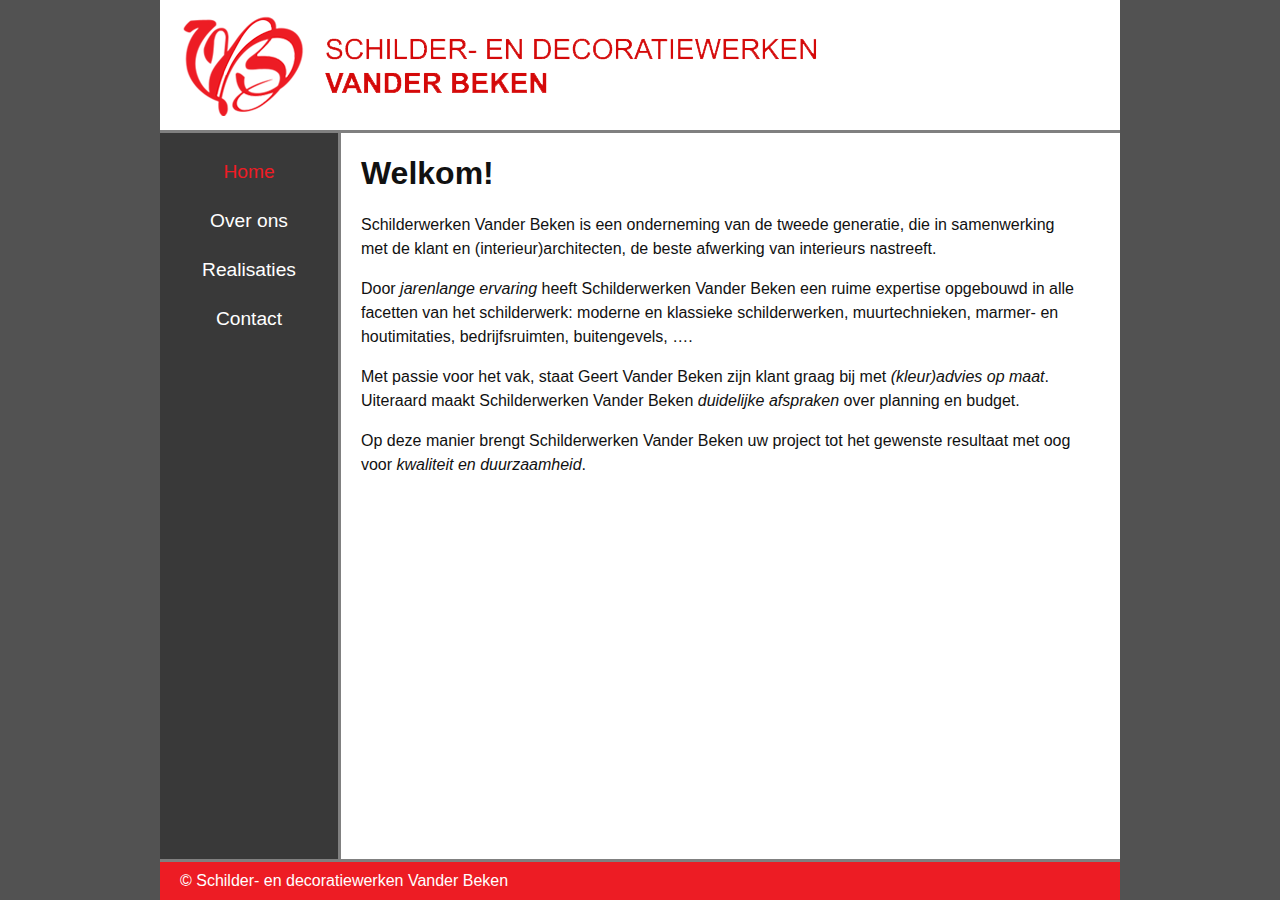
<file: oefGevorderden/vanderbeken/index.html>
<!DOCTYPE html>
<html lang="nl">

<head>
  <meta charset="UTF-8">
  <meta name="viewport" content="width=device-width,initial-scale=1.0,user-scalable=yes">
  <title>Schilderwerken Vander Beken</title>
  <link href="css/main.css" rel="stylesheet">
</head>

<body>
  <div class="container">
    <header>
      <picture>
        <source srcset="assets/images/schilderwerkenvanderbeken_logo.png" media="(min-width:696px)">
        <img src="assets/images/logo_small.png" alt="Vander Beken Logo" />
      </picture>
    </header>
    <nav>
      <ul>
        <li><a>Home</a></li>
        <li><a href="over_ons.html">Over ons</a></li>
        <li><a href="realisaties.html">Realisaties</a></li>
        <li><a href="contact.html">Contact</a></li>
      </ul>
    </nav>
    <main>
      <h1>Welkom!</h1>
      <p>Schilderwerken Vander Beken is een onderneming van de tweede generatie, die in samenwerking met de klant
        en (interieur)architecten, de beste afwerking van interieurs nastreeft.</p>
      <p>Door <em>jarenlange ervaring</em> heeft Schilderwerken Vander Beken een ruime expertise opgebouwd in alle
        facetten van het schilderwerk: moderne en klassieke schilderwerken, muurtechnieken, marmer- en
        houtimitaties, bedrijfsruimten, buitengevels,
        ….
      </p>
      <p>Met passie voor het vak, staat Geert Vander Beken zijn klant graag bij met <em>(kleur)advies op
          maat</em>. Uiteraard maakt Schilderwerken Vander Beken <em>duidelijke afspraken</em> over planning
        en budget.</p>
      <p>Op deze manier brengt Schilderwerken Vander Beken uw project tot het gewenste resultaat met oog voor
        <em>kwaliteit en duurzaamheid</em>.
      </p>
    </main>
    <footer>
      &copy; Schilder- en decoratiewerken Vander Beken
    </footer>
  </div>

</body>

</html>
</file>
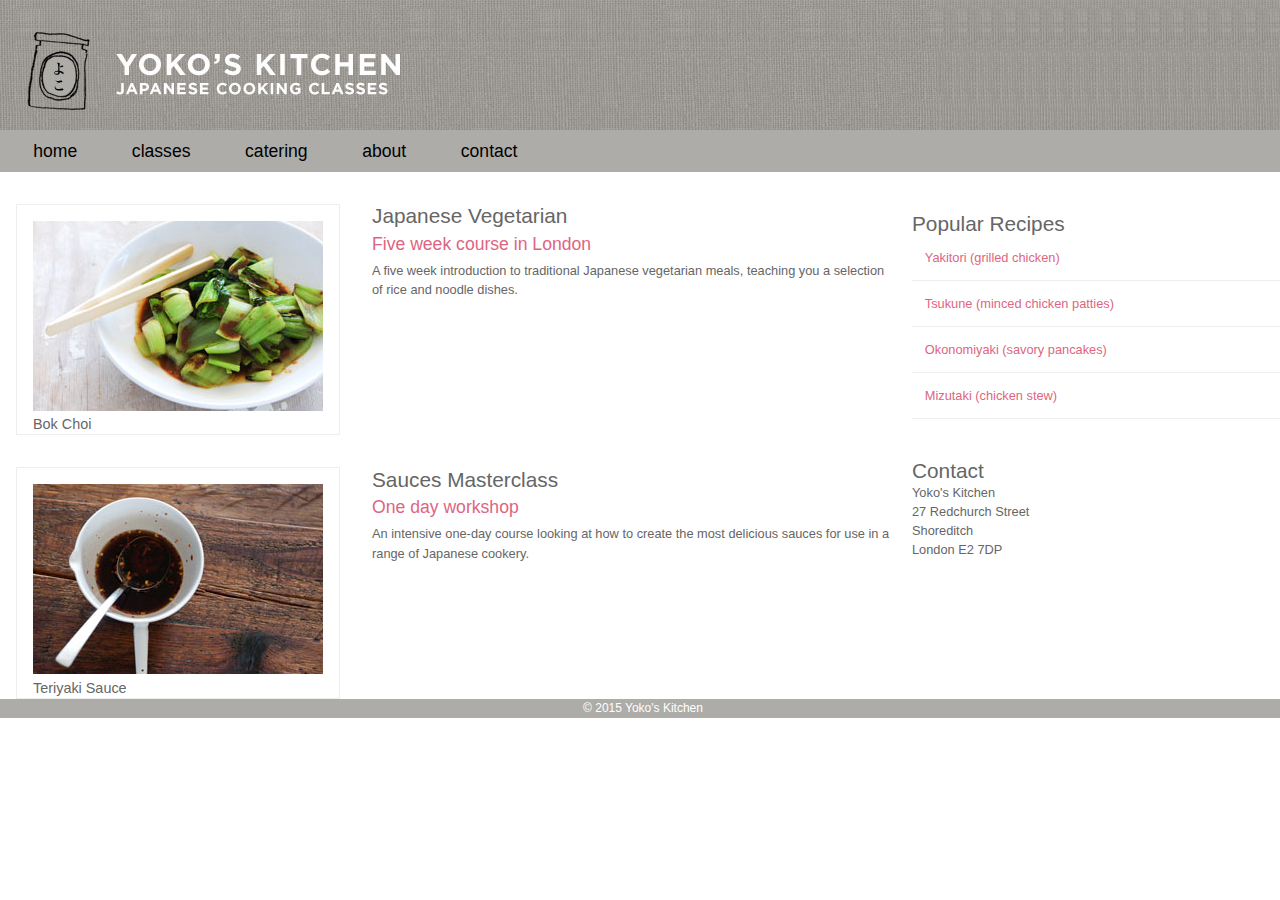
<file: oefGevorderden/yoko/index.html>
<!DOCTYPE html>
<html>
<head>
    <title>Mobile First Responsive</title>
    <meta name="viewport" content="width=device-width, initial-scale=1.0, user-scalable=yes">
    <link href="css/reset_browser_styles.css" rel="stylesheet">
    <link href="css/responsive.css" rel="stylesheet">
</head>
<body>
    <header>
        <picture>
            <source srcset="images/header.jpg" media="(min-width: 992px)">
            <img src="images/header-medium.jpg" alt="Header image">
        </picture>

        <nav>
            <h1>Yoko's Kitchen</h1>
            <a href="#"><img src="images/menu-icon.png" alt="menu icon" /></a>
            <ul>
                <li><a href="" class="current">home</a></li>
                <li><a href="">classes</a></li>
                <li><a href="">catering</a></li>
                <li><a href="">about</a></li>
                <li><a href="">contact</a></li>
            </ul>
        </nav>
    </header>

    <section class="courses">
        <article>
            <figure>
                <picture>
                    <source srcset="images/bok-choi.jpg" media="(min-width: 992px)">
                    <img src="images/bok-choi-small.jpg" alt="Bok Choi">
                </picture>
                <figcaption>Bok Choi</figcaption>
            </figure>
            <div class="description">
                <hgroup>
                    <h2>Japanese Vegetarian</h2>
                    <h3>Five week course in London</h3>
                </hgroup>
                <p>A five week introduction to traditional Japanese vegetarian meals, teaching you a selection of rice and noodle dishes.</p>
            </div>
        </article>
        <article>
            <figure>
                <picture>
                    <source srcset="images/teriyaki.jpg" media="(min-width: 992px)">
                    <img src="images/teriyaki-small.jpg" alt="Teriyaki sauce">
                </picture>

                <figcaption>Teriyaki Sauce</figcaption>
            </figure>
            <div class="description">
                <hgroup>
                    <h2>Sauces Masterclass</h2>
                    <h3>One day workshop</h3>
                </hgroup>
                <p>An intensive one-day course looking at how to create the most delicious sauces for use in a range of Japanese cookery.</p>
            </div>
        </article>
    </section>
    <aside>
        <section class="popular-recipes">
            <h2>Popular Recipes</h2>
            <a href="">Yakitori (grilled chicken)</a>
            <a href="">Tsukune (minced chicken patties)</a>
            <a href="">Okonomiyaki (savory pancakes)</a>
            <a href="">Mizutaki (chicken stew)</a>
        </section>
        <section class="contact-details">
            <h2>Contact</h2>
            <p>Yoko's Kitchen
                <br /> 27 Redchurch Street
                <br /> Shoreditch
                <br /> London E2 7DP</p>
        </section>
    </aside>
    <footer>
        &copy; 2015 Yoko's Kitchen
    </footer>

</body>

</html>
</file>
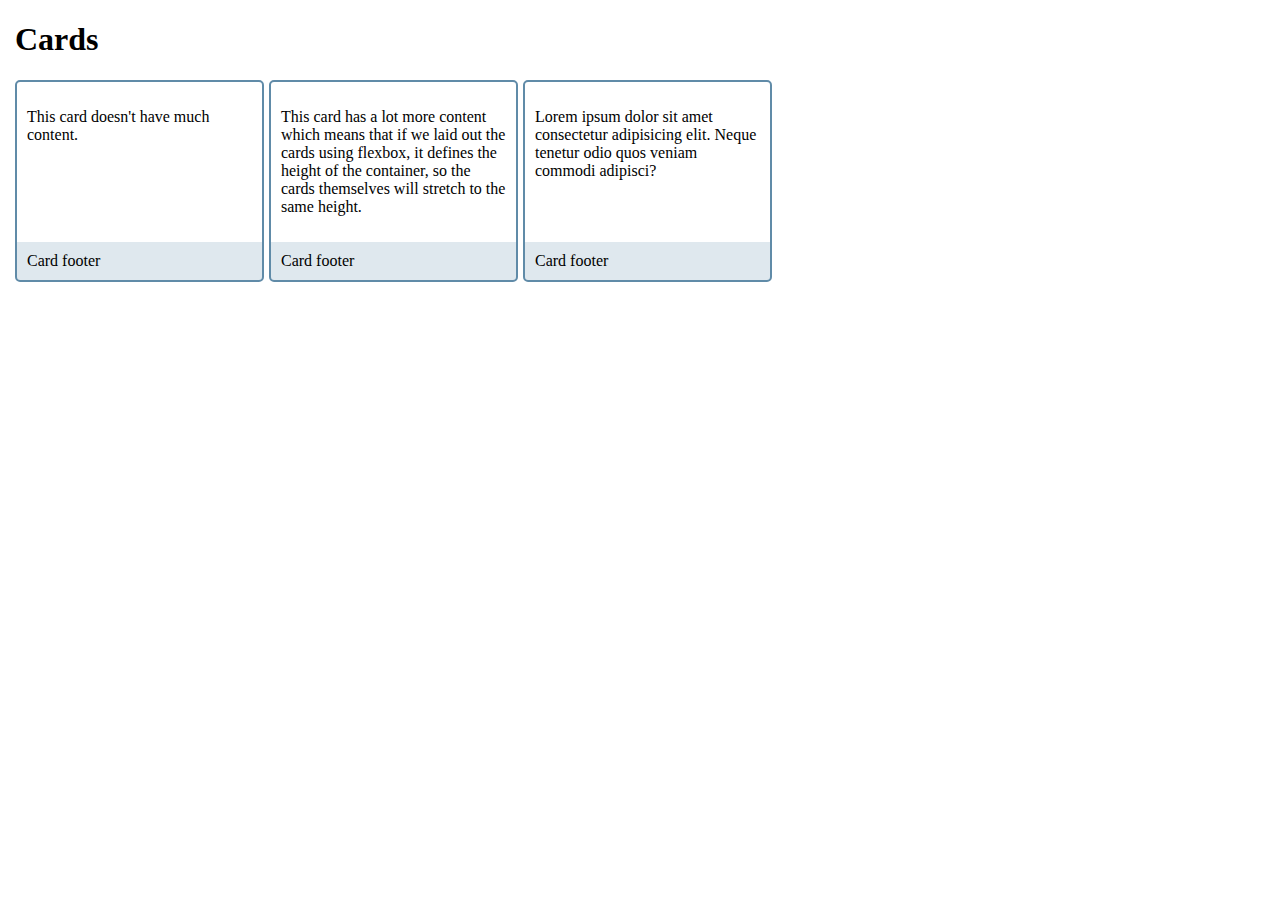
<file: oefStarters/cards/index.html>
<!DOCTYPE html>
<html lang="en">

<head>
  <meta charset="UTF-8">
  <meta name="viewport" content="width=device-width, initial-scale=1.0">
  <title>Cards</title>
  <link rel="stylesheet" href="css/style.css">
</head>

<body>
  <h1>Cards</h1>
  <div class="cards">
    <div class="card">
      <div class="content">
        <p>This card doesn't have much content.</p>
      </div>
      <footer>Card footer</footer>
    </div>
    <div class="card">
      <div class="content">
        <p>This card has a lot more content which means that if we laid out the cards using flexbox, it defines
          the height of the container, so the cards themselves will stretch to the same height.</p>
      </div>
      <footer>Card footer</footer>
    </div>
    <div class="card">
      <div class="content">
        <p>Lorem ipsum dolor sit amet consectetur adipisicing elit. Neque tenetur odio quos veniam commodi
          adipisci?</p>
      </div>
      <footer>Card footer</footer>
    </div>
  </div>
</body>

</html>
</file>
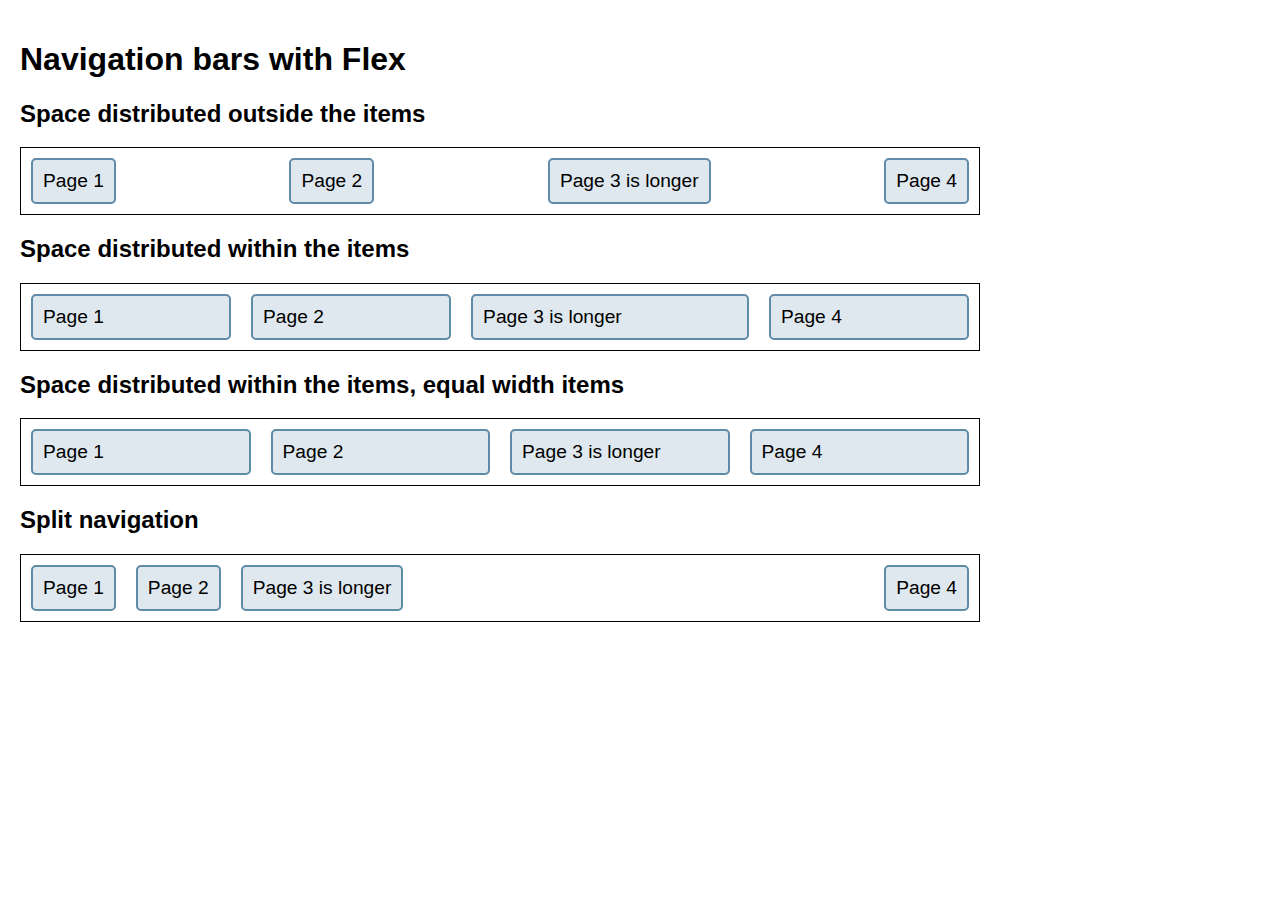
<file: oefStarters/navigationbars/index.html>
<!DOCTYPE html>
<html lang="en">

<head>
  <meta charset="UTF-8">
  <meta name="viewport" content="width=device-width, initial-scale=1.0">
  <title>Navigation</title>
  <link rel="stylesheet" href="css/normalize.css">
  <link rel="stylesheet" href="css/main.css">
</head>

<body>
  <h1>Navigation bars with Flex</h1>
  <h2>Space distributed outside the items</h2>
  <nav id="nav1">
    <ul>
      <li><a href="#">Page 1</a></li>
      <li><a href="#">Page 2</a></li>
      <li><a href="#">Page 3 is longer</a></li>
      <li><a href="#">Page 4</a></li>
    </ul>
  </nav>
  <h2>Space distributed within the items</h2>
  <nav id="nav2">
    <ul>
      <li><a href="#">Page 1</a></li>
      <li><a href="#">Page 2</a></li>
      <li><a href="#">Page 3 is longer</a></li>
      <li><a href="#">Page 4</a></li>
    </ul>
  </nav>
  <h2>Space distributed within the items, equal width items</h2>
  <nav id="nav3">
    <ul>
      <li><a href="#">Page 1</a></li>
      <li><a href="#">Page 2</a></li>
      <li><a href="#">Page 3 is longer</a></li>
      <li><a href="#">Page 4</a></li>
    </ul>
  </nav>
  <h2>Split navigation</h2>
  <nav id="nav4">
    <ul>
      <li><a href="#">Page 1</a></li>
      <li><a href="#">Page 2</a></li>
      <li><a href="#">Page 3 is longer</a></li>
      <li class="push-right"><a href="#">Page 4</a></li>
    </ul>
  </nav>
</body>

</html>
</file>
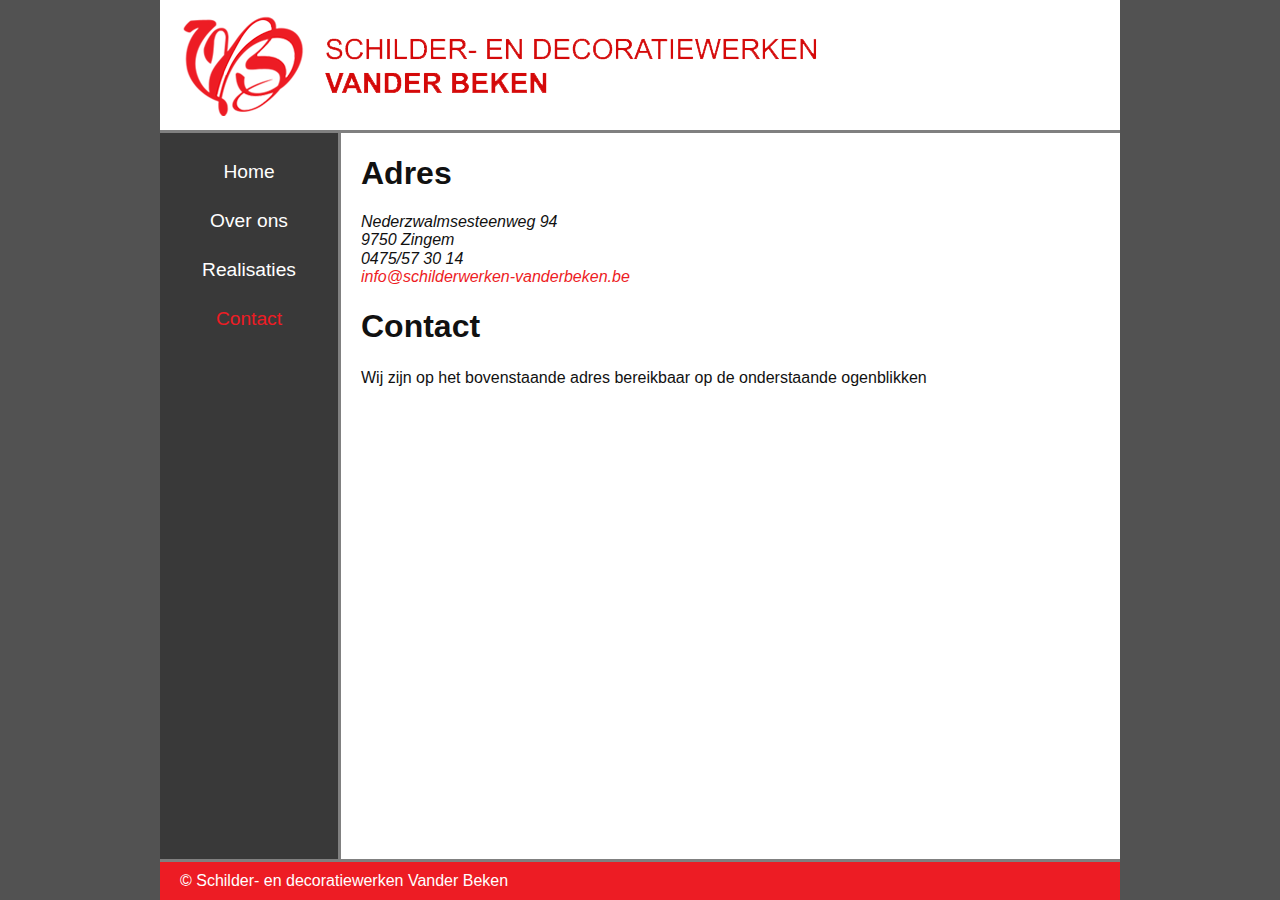
<file: oefGevorderden/vanderbeken/contact.html>
<!DOCTYPE html>
<html lang="nl">

<head>
  <meta charset="UTF-8">
  <meta name="viewport" content="width=device-width,initial-scale=1.0,user-scalable=yes">
  <title>Schilderwerken Vander Beken</title>
  <link href="css/main.css" rel="stylesheet">
</head>

<body>
  <div class="container">
    <header>
      <picture>
        <source srcset="assets/images/schilderwerkenvanderbeken_logo.png" media="(min-width:696px)">
        <img src="assets/images/logo_small.png" alt="Vander Beken Logo" />
      </picture>
    </header>
    <nav>
      <ul>
        <li><a href="index.html">Home</a></li>
        <li><a href="over_ons.html">Over ons</a></li>
        <li><a href="realisaties.html">Realisaties</a></li>
        <li><a>Contact</a></li>
      </ul>
    </nav>
    <main>
      <h1>Adres</h1>
      <address>
        Nederzwalmsesteenweg 94 <br /> 9750 Zingem <br /> 0475/57 30 14 <br />
        <a href="mailto:info@test.be">info@schilderwerken-vanderbeken.be</a>
      </address>
      <h1>Contact</h1>
      <p>Wij zijn op het bovenstaande adres bereikbaar op de onderstaande ogenblikken</p>
    </main>
    <footer>
      &copy; Schilder- en decoratiewerken Vander Beken
    </footer>
  </div>
</body>

</html>
</file>
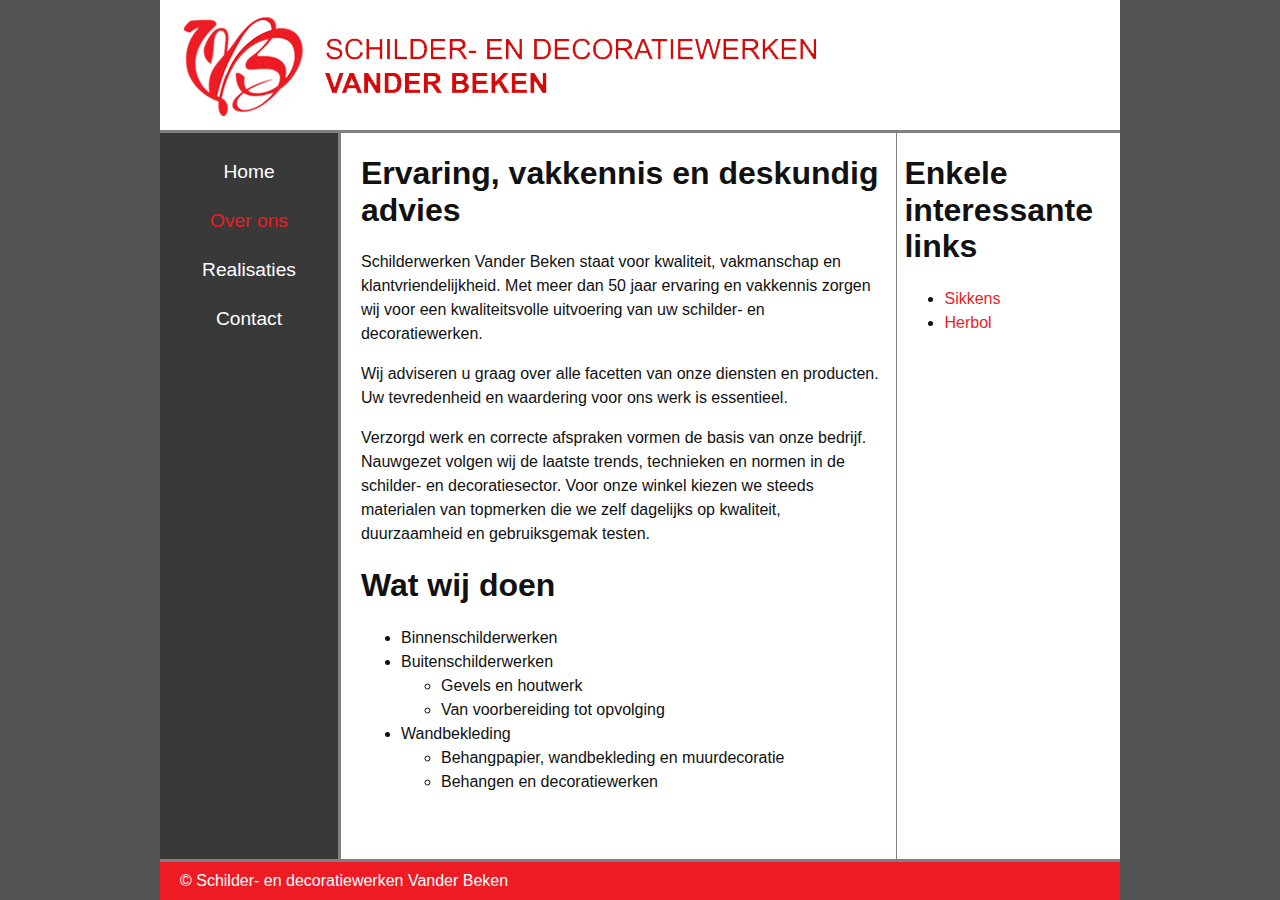
<file: oefGevorderden/vanderbeken/over_ons.html>
<!DOCTYPE html>
<html lang="nl">

<head>
  <meta charset="UTF-8">
  <meta name="viewport" content="width=device-width,initial-scale=1.0,user-scalable=yes">
  <title>Schilderwerken Vander Beken</title>
  <link href="css/main.css" rel="stylesheet">
</head>

<body>
  <div class="container">
    <header>
      <picture>
        <source srcset="assets/images/schilderwerkenvanderbeken_logo.png" media="(min-width:696px)">
        <img src="assets/images/logo_small.png" alt="Vander Beken Logo" />
      </picture>
    </header>
    <nav>
      <ul>
        <li><a href="index.html">Home</a></li>
        <li><a>Over ons</a></li>
        <li><a href="realisaties.html">Realisaties</a></li>
        <li><a href="contact.html">Contact</a></li>
      </ul>
    </nav>
    <main id="over_ons">
      <section>
        <h1>Ervaring, vakkennis en deskundig advies</h1>
        <p>Schilderwerken Vander Beken staat voor kwaliteit, vakmanschap en klantvriendelijkheid. Met meer dan
          50 jaar ervaring en vakkennis zorgen wij voor een kwaliteitsvolle uitvoering van uw schilder- en
          decoratiewerken.</p>
        <p>Wij adviseren u graag over alle facetten van onze diensten en producten. Uw tevredenheid en
          waardering voor ons werk is essentieel.</p>
        <p>Verzorgd werk en correcte afspraken vormen de basis van onze bedrijf. Nauwgezet volgen wij de laatste
          trends, technieken en normen in de schilder- en decoratiesector. Voor onze winkel kiezen we steeds
          materialen van topmerken die we zelf dagelijks
          op kwaliteit, duurzaamheid en gebruiksgemak testen.</p>
        <h1>Wat wij doen</h1>
        <ul>
          <li>Binnenschilderwerken</li>
          <li>Buitenschilderwerken
            <ul>
              <li>Gevels en houtwerk</li>
              <li>Van voorbereiding tot opvolging</li>
            </ul>
          </li>
          <li>Wandbekleding
            <ul>
              <li>Behangpapier, wandbekleding en muurdecoratie</li>
              <li>Behangen en decoratiewerken</li>
            </ul>
          </li>
        </ul>
      </section>
      <aside>
        <h1>Enkele interessante links</h1>
        <ul>
          <li><a href="http://www.sikkens.be">Sikkens</a></li>
          <li><a href="http://www.herbol.be">Herbol</a></li>
        </ul>
      </aside>
    </main>
    <footer>
      &copy; Schilder- en decoratiewerken Vander Beken
    </footer>
  </div>

</body>

</html>
</file>
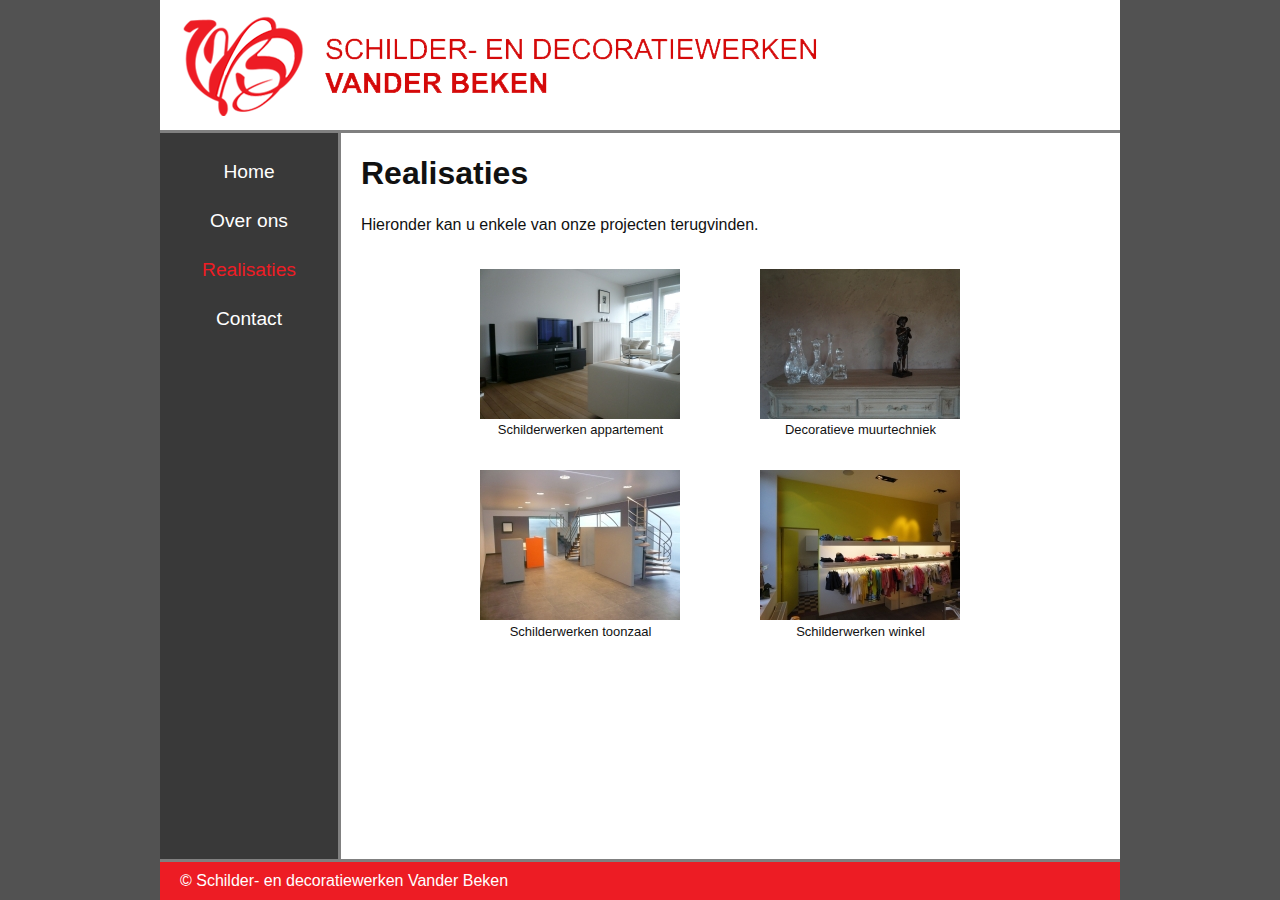
<file: oefGevorderden/vanderbeken/realisaties.html>
<!DOCTYPE html>
<html lang="nl">

<head>
  <meta charset="UTF-8">
  <meta name="viewport" content="width=device-width,initial-scale=1.0,user-scalable=yes">
  <title>Schilderwerken Vander Beken</title>
  <link href="css/main.css" rel="stylesheet">
</head>

<body>
  <div class="container">
    <header>
      <picture>
        <source srcset="assets/images/schilderwerkenvanderbeken_logo.png" media="(min-width:696px)">
        <img src="assets/images/logo_small.png" alt="Vander Beken Logo" />
      </picture>
    </header>
    <nav>
      <ul>
        <li><a href="index.html">Home</a></li>
        <li><a href="over_ons.html">Over ons</a></li>
        <li><a>Realisaties</a></li>
        <li><a href="contact.html">Contact</a></li>
      </ul>
    </nav>
    <main>
      <h1>Realisaties</h1>
      <p>Hieronder kan u enkele van onze projecten terugvinden.</p>
      <div id="fotos_realisaties">
        <figure>
          <a href="realisaties/schilderwerken_appartement.html"><img src="assets/thumbs/thumb_appartement.jpg"
              alt="thumb_appartement" /></a>
          <figcaption>Schilderwerken appartement</figcaption>
        </figure>
        <figure>
          <a href="realisaties/schilderwerken_muurtechniek.html"><img src="assets/thumbs/thumb_muurtechniek.jpg"
              alt="thumb_muurtechniek" /></a>
          <figcaption>Decoratieve muurtechniek</figcaption>
        </figure>
        <figure>
          <a href="realisaties/schilderwerken_toonzaal.html"><img src="assets/thumbs/thumb_toonzaal.jpg"
              alt="thumb_toonzaal" /></a>
          <figcaption>Schilderwerken toonzaal</figcaption>
        </figure>
        <figure>
          <a href="realisaties/schilderwerken_winkel.html"><img src="assets/thumbs/thumb_winkel.jpg"
              alt="thumb_winkel" /></a>
          <figcaption>Schilderwerken winkel</figcaption>
        </figure>
      </div>
    </main>
    <footer>
      &copy; Schilder- en decoratiewerken Vander Beken
    </footer>
  </div>
</body>

</html>
</file>
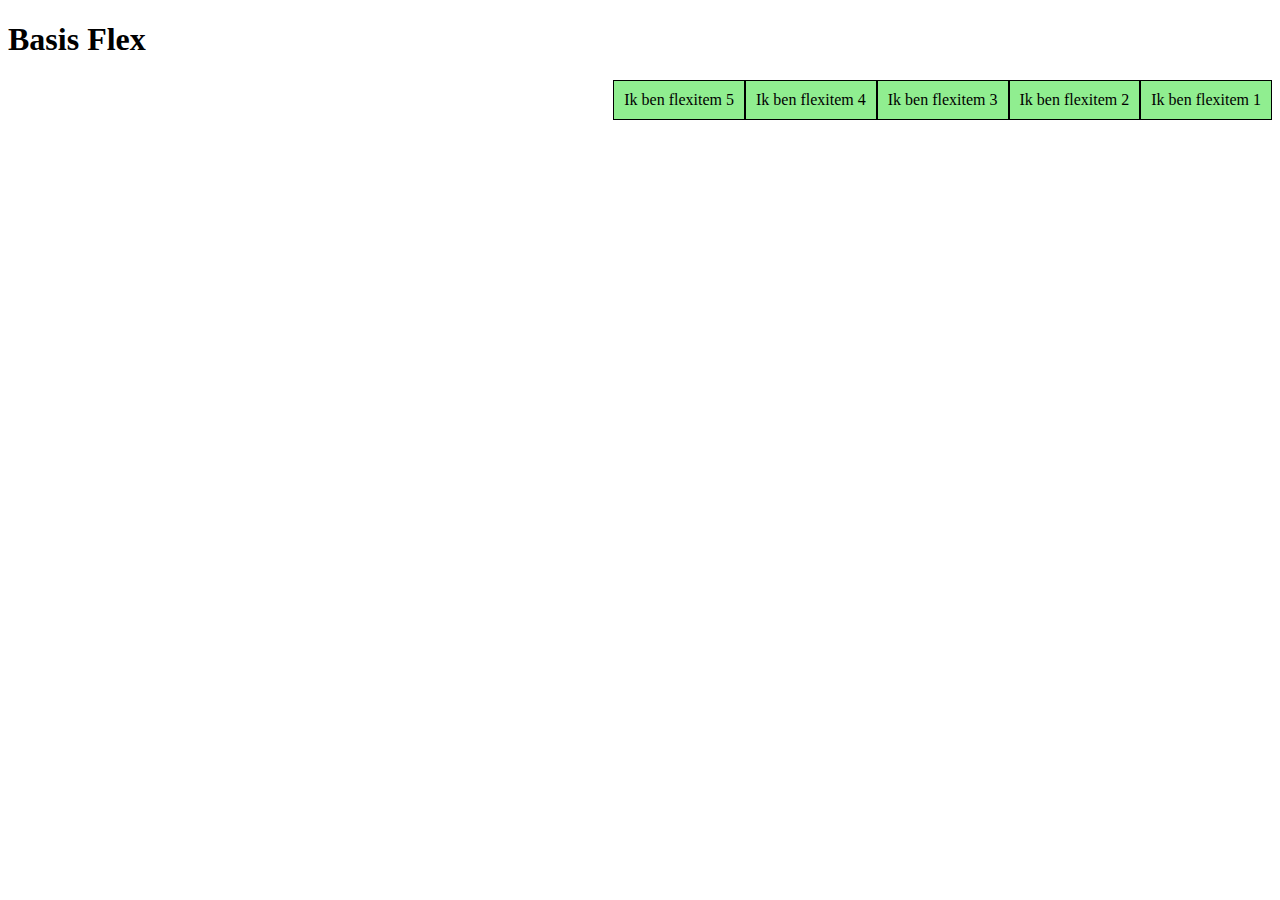
<file: oefStarters/basis_flex_layout/opdracht1.html>
<!DOCTYPE html>
<html lang="nl">

<head>
  <meta charset="UTF-8">
  <meta name="viewport" content="width=device-width, initial-scale=1.0">
  <title>Basis Flex</title>
  <link rel="stylesheet" href="css/opdracht1.css">
</head>

<body>
  <h1>Basis Flex</h1>
  <div class="flex-container">
    <div id="item1">Ik ben flexitem 1</div>
    <div id="item2">Ik ben flexitem 2</div>
    <div id="item3">Ik ben flexitem 3</div>
    <div id="item4">Ik ben flexitem 4</div>
    <div id="item5">Ik ben flexitem 5</div>
  </div>
</body>

</html>
</file>
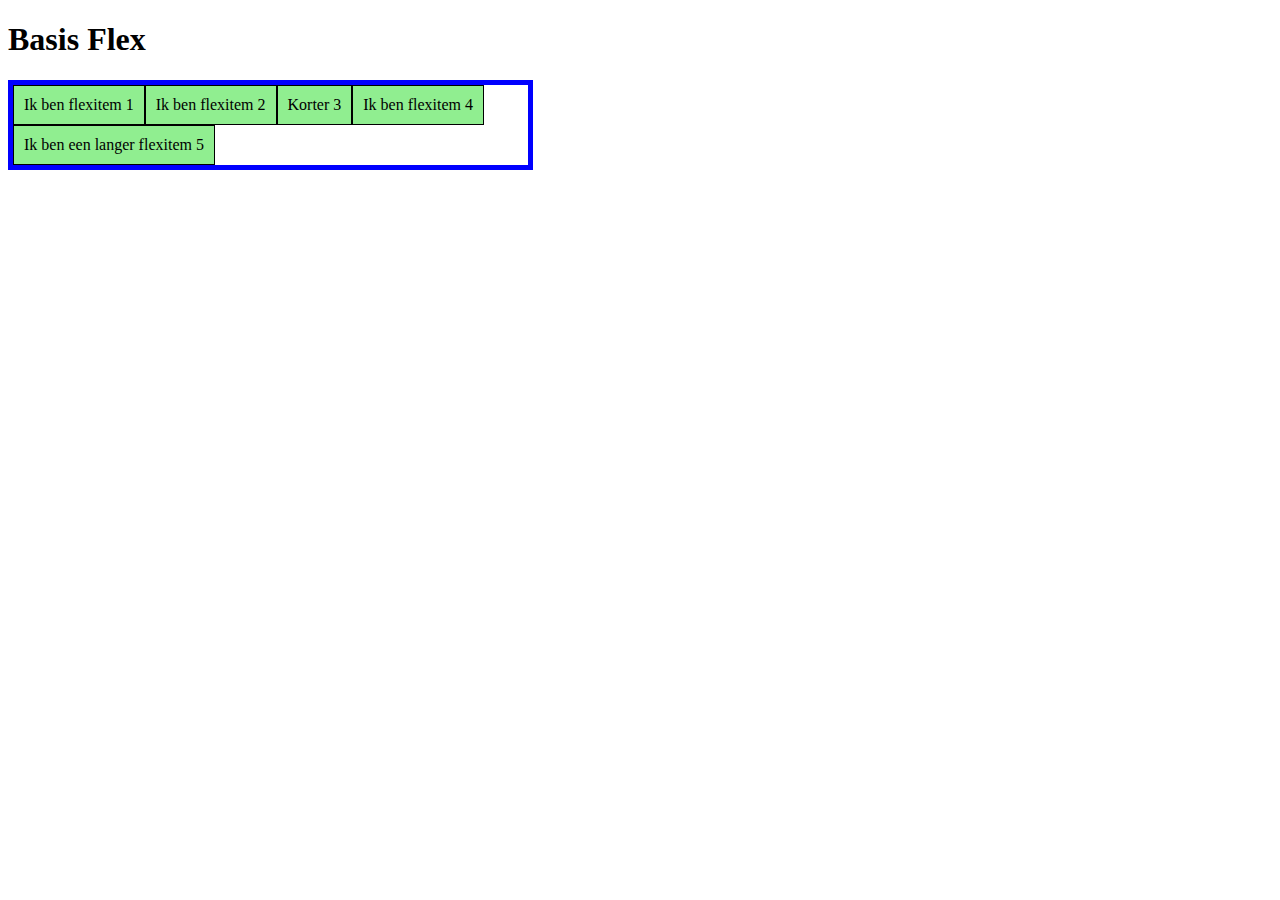
<file: oefStarters/basis_flex_layout/opdracht2.html>
<!DOCTYPE html>
<html lang="nl">

<head>
  <meta charset="UTF-8">
  <meta name="viewport" content="width=device-width, initial-scale=1.0">
  <title>Basis Flex</title>
  <link rel="stylesheet" href="css/opdracht2.css">
</head>

<body>
  <h1>Basis Flex</h1>
  <div class="flex-container">
    <div id="item1">Ik ben flexitem&nbsp;1</div>
    <div id="item2">Ik ben flexitem&nbsp;2</div>
    <div id="item3">Korter&nbsp;3</div>
    <div id="item4">Ik ben flexitem&nbsp;4</div>
    <div id="item5">Ik ben een langer flexitem&nbsp;5</div>
  </div>
</body>

</html>
</file>
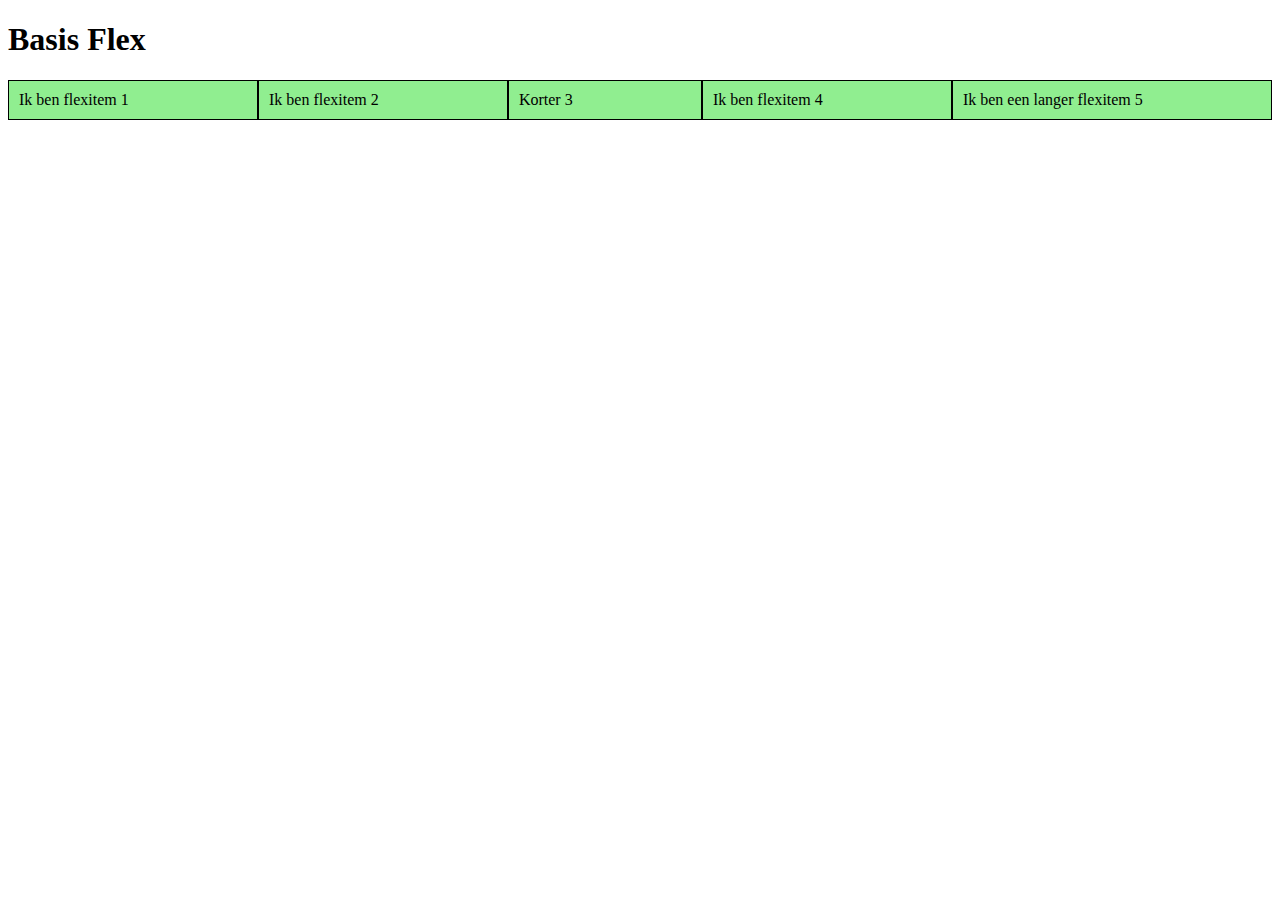
<file: oefStarters/basis_flex_layout/opdracht3.html>
<!DOCTYPE html>
<html lang="nl">

<head>
  <meta charset="UTF-8">
  <meta name="viewport" content="width=device-width, initial-scale=1.0">
  <title>Basis Flex</title>
  <link rel="stylesheet" href="css/opdracht3.css">
</head>

<body>
  <h1>Basis Flex</h1>
  <section class="flex-container">
    <div id="item1">Ik ben flexitem&nbsp;1</div>
    <div id="item2">Ik ben flexitem&nbsp;2</div>
    <div id="item3">Korter&nbsp;3</div>
    <div id="item4">Ik ben flexitem&nbsp;4</div>
    <div id="item5">Ik ben een langer flexitem&nbsp;5</div>
  </section>
</body>

</html>
</file>
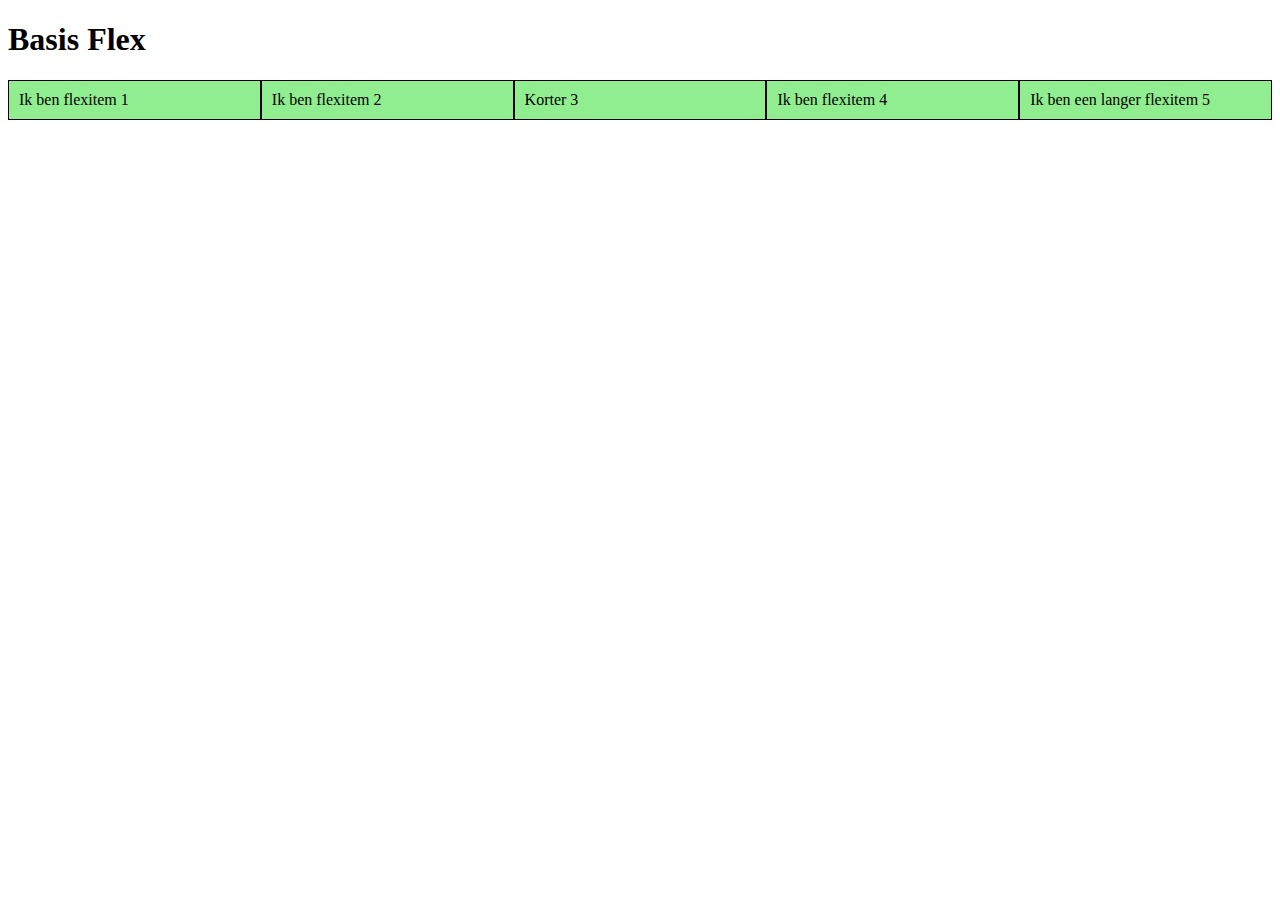
<file: oefStarters/basis_flex_layout/opdracht4.html>
<!DOCTYPE html>
<html lang="nl">

<head>
  <meta charset="UTF-8">
  <meta name="viewport" content="width=device-width, initial-scale=1.0">
  <title>Basis Flex</title>
  <link rel="stylesheet" href="css/opdracht4.css">
</head>

<body>
  <h1>Basis Flex</h1>
  <section class="flex-container">
    <div id="item1">Ik ben flexitem&nbsp;1</div>
    <div id="item2">Ik ben flexitem&nbsp;2</div>
    <div id="item3">Korter&nbsp;3</div>
    <div id="item4">Ik ben flexitem&nbsp;4</div>
    <div id="item5">Ik ben een langer flexitem&nbsp;5</div>
  </section>
</body>

</html>
</file>
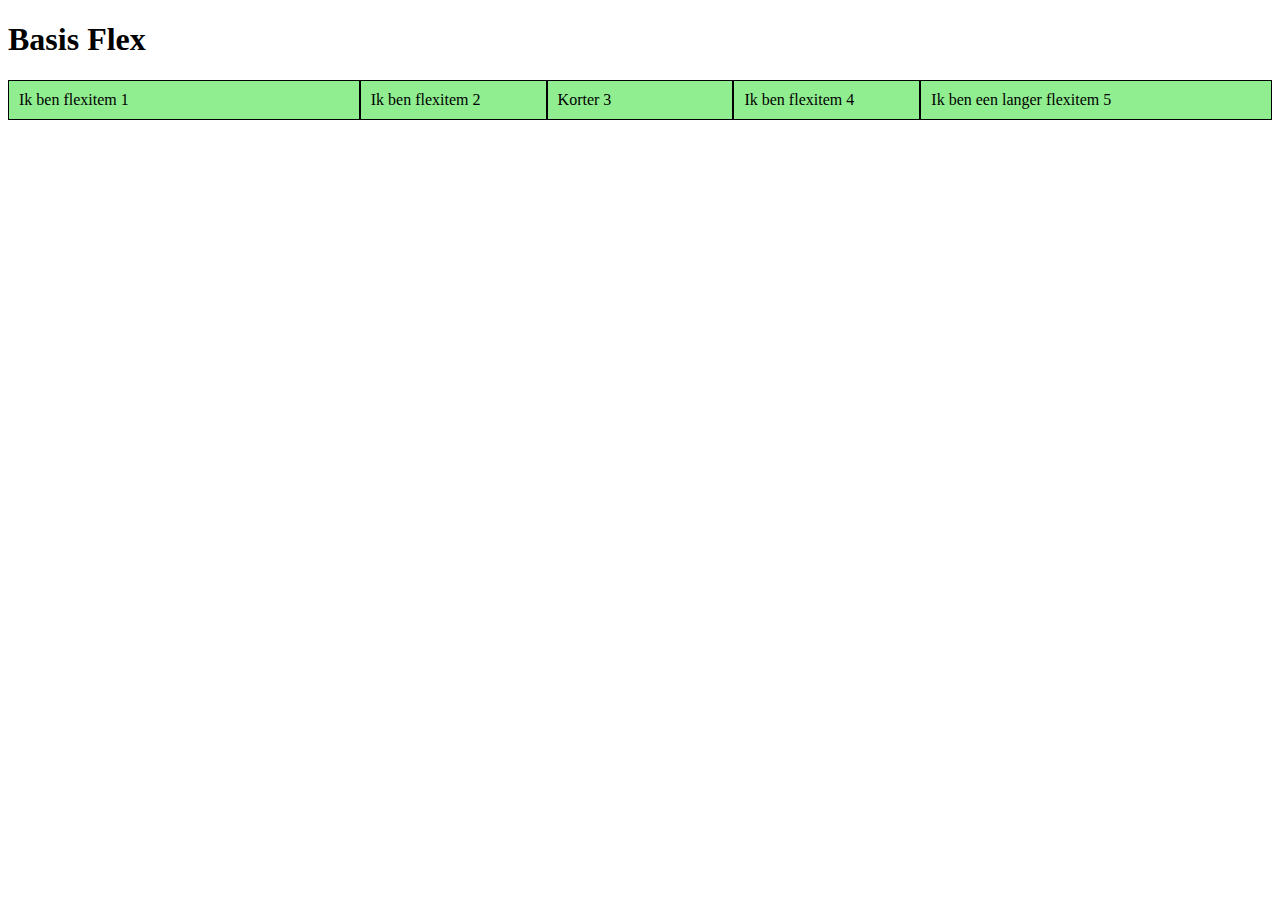
<file: oefStarters/basis_flex_layout/opdracht5.html>
<!DOCTYPE html>
<html lang="nl">

<head>
  <meta charset="UTF-8">
  <meta name="viewport" content="width=device-width, initial-scale=1.0">
  <title>Basis Flex</title>
  <link rel="stylesheet" href="css/opdracht5.css">
</head>

<body>
  <h1>Basis Flex</h1>
  <section class="flex-container">
    <div id="item1">Ik ben flexitem&nbsp;1</div>
    <div id="item2">Ik ben flexitem&nbsp;2</div>
    <div id="item3">Korter&nbsp;3</div>
    <div id="item4">Ik ben flexitem&nbsp;4</div>
    <div id="item5">Ik ben een langer flexitem&nbsp;5</div>
  </section>
</body>

</html>
</file>
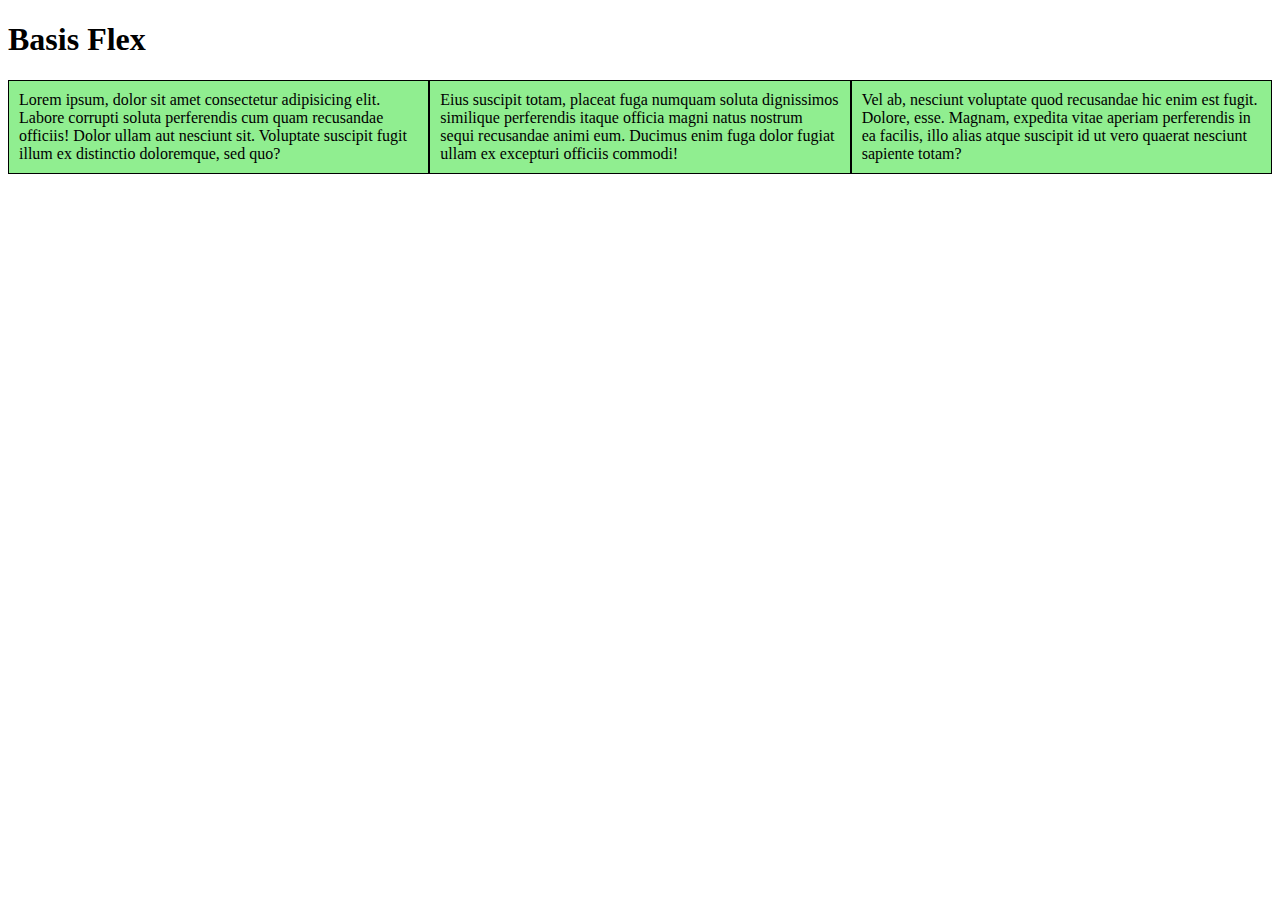
<file: oefStarters/basis_flex_layout/opdracht6.html>
<!DOCTYPE html>
<html lang="nl">

<head>
  <meta charset="UTF-8">
  <meta name="viewport" content="width=device-width, initial-scale=1.0">
  <title>Basis Flex</title>
  <link rel="stylesheet" href="css/opdracht6.css">
</head>

<body>
  <h1>Basis Flex</h1>
  <div class="flex-container">
    <div>Lorem ipsum, dolor sit amet consectetur adipisicing elit. Labore corrupti soluta perferendis cum quam
      recusandae officiis! Dolor ullam aut nesciunt sit. Voluptate suscipit fugit illum ex distinctio doloremque, sed
      quo?</div>
    <div>Eius suscipit totam, placeat fuga numquam soluta dignissimos similique perferendis itaque officia magni natus
      nostrum sequi recusandae animi eum. Ducimus enim fuga dolor fugiat ullam ex excepturi officiis commodi!
    </div>
    <div>Vel ab, nesciunt voluptate quod recusandae hic enim est fugit. Dolore, esse. Magnam, expedita vitae aperiam
      perferendis in ea facilis, illo alias atque suscipit id ut vero quaerat nesciunt sapiente totam?</div>

  </div>
</body>

</html>
</file>
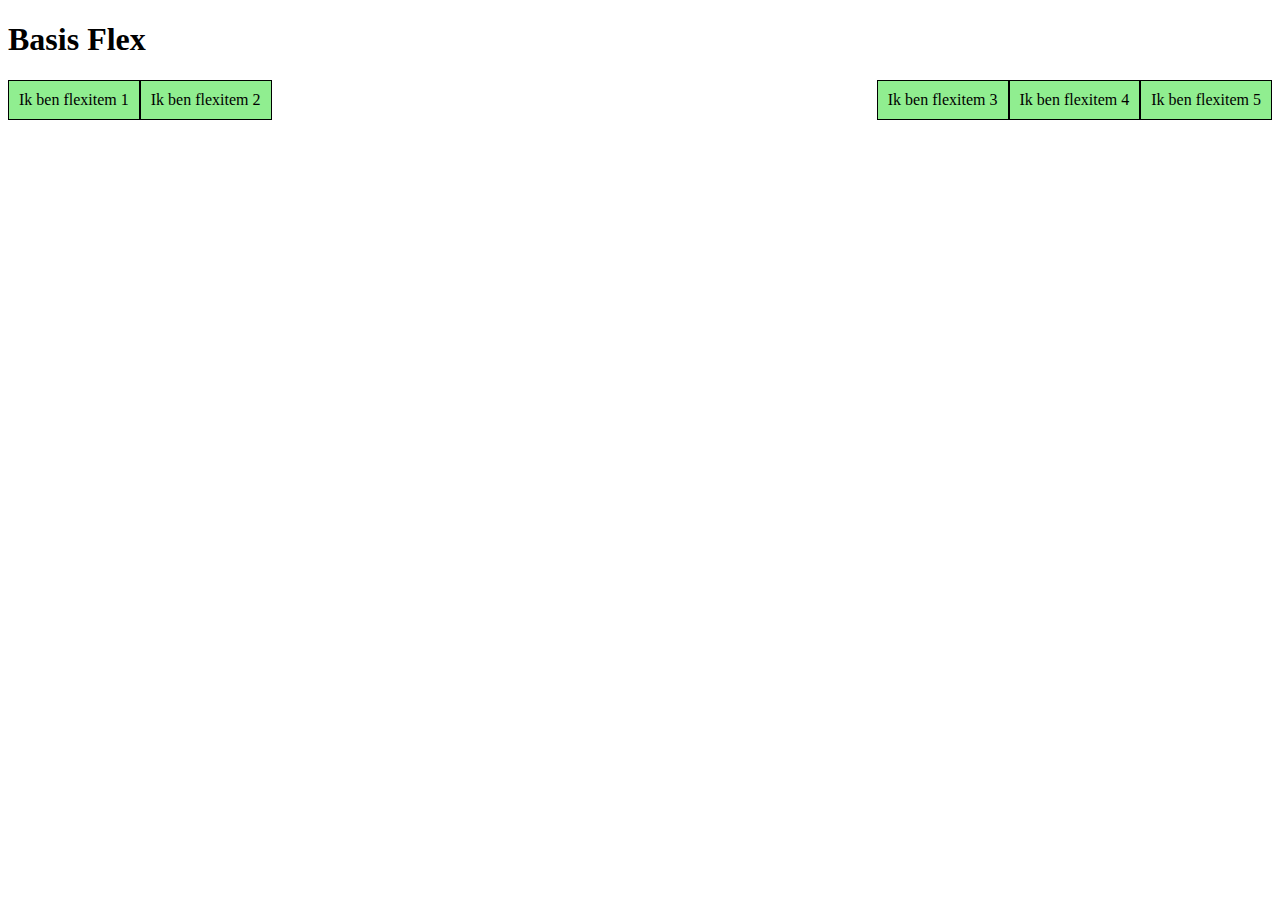
<file: oefStarters/basis_flex_layout/opdracht7.html>
<!DOCTYPE html>
<html lang="nl">

<head>
  <meta charset="UTF-8">
  <meta name="viewport" content="width=device-width, initial-scale=1.0">
  <title>Basis Flex</title>
  <link rel="stylesheet" href="css/opdracht7.css">
</head>

<body>
  <h1>Basis Flex</h1>
  <div class="flex-container">
    <div id="item1">Ik ben flexitem 1</div>
    <div id="item2">Ik ben flexitem 2</div>
    <div id="item3">Ik ben flexitem 3</div>
    <div id="item4">Ik ben flexitem 4</div>
    <div id="item5">Ik ben flexitem 5</div>
  </div>
</body>

</html>
</file>
<file: oefGevorderden/yoko/css/responsive.css>
/*Algemene opmaak en layout voor mobile (<481px) */

/* 
achtergrond - kleur -lettertype - lijn hoogte - breedte
box-sizing activeren en een kleiner lettertype
*/

header,
section,
aside,
article,
footer,
.description {
  box-sizing: border-box;
  padding-left: 0.5em;
}

body {
  background-color: #ffffff;
  color: #666666;
  font-family: Verdana, Arial, sans-serif;
  line-height: 1.2em;
  width: 100%;
}

/* achtergrond instellen */

header {
  background-color: #aeaca8;
}

/* Uit commentaar, nadat picture is toegevoegd in html */

header > picture {
  display: none;
}

/* 
tekst ipv afbeelding voor de laagste resolutie
font vergroten - breedte en float want icoon voor uitklapmenu moet ernaast komen
*/

h1 {
  color: #de6581;
  padding: 0.5em;
  font-size: 1.5em;
  width: 75%;
  /* float: left; */
}

/* MOGELIJKE OPLOSSING voor 1.*/
nav {
  display: flex;
  flex-wrap: wrap;
}

/* ul naar de tweede lijn duwen */
nav ul {
  flex: 0 0 100%;
}

/*Uitklapmenu - icon */

/*Niet zichtbaar - positionering tov browservenster - nog een beetje opmaak*/

nav ul {
  display: none;
  background-color: #aeaca8;
}

/* zichtbaar maken bij hoveren*/

nav:hover ul {
  display: block;
}

/* opmaak uitklapmenu */

nav li {
  border-bottom: 1px solid #eee;
}

nav li:last-child {
  border-bottom: 0;
}

nav li a {
  display: block;
  padding: 0.5em 0.8em;
  color: black;
}

nav li a:hover {
  color: #de6581;
  background-color: #666666;
}

nav li a.current {
  color: #000000;
  cursor: default;
}

/* Einde menu */

/*
kleiner lettertype voor p en a in section
*/

section p,
section a {
  font-size: 0.8em;
}

/*
opmaak afbeeldingen dimensies komen overeen met dimensies van *-small.jpg
en extra ruimte onderaan voor de figcaption - centreren
*/

figure {
  max-width: 218px;
  max-height: 170px;
  padding: 1em 1em 0;
  border: 1px solid #eeeeee;
}

figcaption {
  font-size: 90%;
  text-align: left;
}

.description {
  padding-top: 0.2em;
  padding-bottom: 0.5em;
}

/*
opmaak anchors
*/

aside section a {
  display: block;
  padding: 1em;
  border-bottom: 1px solid #eeeeee;
}

aside section a:hover {
  color: #985d6a;
  background-color: #efefef;
}

a {
  color: #de6581;
  text-decoration: none;
}

/*
opmaak headings
*/

h1,
h2,
h3 {
  font-weight: normal;
}

h2 {
  font-size: 1.3em;
  padding: 0.5em 0 0.1em;
}

h3 {
  font-size: 1.1em;
  padding: 0.4em 0;
  color: #de6581;
}

/* tussenlijntje met section */

aside {
  border-top: 1px solid #eee;
}

/*
opmaak nav en footer
*/

nav,
footer {
  color: #ffffff;
  background-color: #aeaca8;
}

/*
specifieke opmaak voor footer
*/

footer {
  text-align: center;
  font-size: 75%;
}

/*Layout voor mobile (>480px) */

/*
Enkel de eigenschappen aangepast die wijzigen tov de algemene instellingen
*/

@media screen and (min-width: 480px) {
  /*header-medium.jpg tonen, hoogte (hoogte image)*/
  header {
    padding: 0;
  }
  header > picture {
    display: block;
    max-height: 65px;
    background-image: url(../images/header-medium-bg.jpg);
    background-repeat: repeat-x;
    background-position: top right;
  }
  /*h1 uit scherm verwijderen */
  h1 {
    display: none;
  }
  /*icoon verbergen */
  nav > a {
    display: none;
  }
  /* horizontale menubalk */
  nav {
    margin-top: 2px;
  }
  nav ul {
    display: block;
    padding: 0.1em;
  }
  nav li {
    /* display: inline-block; */
    padding-left: 0.5em;
    margin-right: 0.5em;
    border-bottom: 0;
  }

  /* 
    Mogelijke OPLOSSING voor 2.
    Merk op dat er een klein beetje minder ruimte tussen
    de items is, omdat de spaties weggevallen zijn.
    Eventueel zou dit kunnen gecompenseerd worden met een beetje
    extra margin.
    */
  nav ul {
    display: flex;
  }
  nav ul:hover {
    display: flex;
  }

  /* Mogelijke OPLOSSING vor 4. */
  body {
    display: grid;
    grid-template-areas:
      'header  header'
      'section aside'
      'footer  footer';
    grid-template-columns: 55% 45%;
  }

  header {
    grid-area: header;
  }
  section.courses {
    grid-area: section;
  }
  aside {
    grid-area: aside;
  }
  footer {
    grid-area: footer;
  }

  /*courses floating left - width van 55% */
  /* section.courses { */
  /*  float: left; */
  /*  width: 55%; */
  /* } */

  /* aside floating */
  aside {
    /*  width: 45%;* /
    /*  float: left; */
    border-top: 0px;
  }
  /*footer geen floating*/
  /* footer { */
  /*   clear: both; */
  /* } */

  /* overige opmaak */
  figure {
    margin: 2em 0 0;
  }
  section.popular-recipes,
  section.contact-details {
    padding-top: 2em;
  }
}

/*Layout voor desktop (>992px) */

@media screen and (min-width: 992px) {
  header > picture {
    max-height: 130px;
    background-image: url(../images/header-bg.jpg);
  }
  nav li {
    padding-left: 1em;
    font-size: 1.1em;
  }

  /* Mogelijke OPLOSSING vor 4. vervolg */
  body {
    grid-template-columns: 70% 30%;
  }

  /* section.courses {
        width: 70%;
    }
    aside {
        width: 30%;        
    } */

  figure {
    /* float: left; */
    max-width: 290px;
    max-height: 220px;
    margin-right: 1.5em;
  }

  /* Mogelijke OPLOSSING voor 3.*/
  article {
    display: flex;
  }

  article {
    overflow: auto;
    width: 100%;
  }
  .description {
    padding-top: 1.5em;
  }
}
</file>
<file: oefStarters/cards/css/style.css>
body {
  font-family: Cambria, Cochin, Georgia, Times, 'Times New Roman', serif;
  margin: 15px;
}

.card {
  width: 245px;
  border: 2px solid rgb(96, 139, 168);
  border-radius: 5px;
}

.card footer {
  background-color: rgba(96, 139, 168, 0.2);
  padding: 10px;
}

.card .content {
  padding: 10px;
}

/* OPLOSSING gebaseerd op https://developer.mozilla.org/en-US/docs/Web/CSS/CSS_Flexible_Box_Layout/Typical_Use_Cases_of_Flexbox#Card_layout_pushing_footer_down */

/* 1. We plaatsen de drie 'cards' naast elkaar */
.cards {
  display: flex;
}
/* en geven elke card behalve de eerste
een linkermarge van 5px */
.card + .card {
margin-left: 5px;
}

/* 2. We maken van elke 'card' een flex-container, met flex-direction: column */
.card {
  display: flex;
  flex-direction: column;
}
/* en we stellen in dat het eerste element (.content) van de 'card', mag groeien. */
.card .content {  
  flex: auto; /* of 'flex: 1 1 auto' of 'flex-grow: 1;' */
}
</file>
<file: oefStarters/navigationbars/css/main.css>
body {
  padding: 20px;
  font-family: Verdana, Geneva, Tahoma, sans-serif;
}
nav {
  max-width: 960px;
}
nav ul {
  border: 1px solid #000;
  
  /* De property list-style wordt normaal ingesteld op de li-elementen,
  maar omdat deze property overgeërfd wordt, kan ze ook ingesteld 
  worden op het ul parent element. */
  list-style: none;
  padding: 0;
  margin: 0;
}
nav a {
  text-decoration: none;
  color: #000;
  font-size: 1.2rem;
  border: 2px solid rgb(96, 139, 168);
  border-radius: 5px;
  background-color: rgba(96, 139, 168, 0.2);
  display: block;
  padding: 10px;
  margin: 10px;
}

/* Space distributed outside the items */
/* *********************************** */
#nav1 ul {
  display: flex;
  justify-content: space-between;
}

/* Space distributed within the items */
/* ********************************** */
#nav2 ul {
  display: flex;
}
#nav2 li {
  flex: auto; /* flex: 1 1 auto */
}

/* Space distributed within the items, equal width items */
/* ***************************************************** */
#nav3 ul {
  display: flex;
}
#nav3 li {
  flex: 1; /* flex: 1 1 0; */
}

/* Split navigation */
/* **************** */
#nav4 ul {
  display: flex;
}
.push-right {
  margin-left: auto;
}
</file>
<file: oefStarters/basis_flex_layout/css/opdracht1.css>
* {
  box-sizing: border-box;
}

/* Opmaak van de boxes */
.flex-container > div {
  border: 1px solid #000;
  background-color: lightgreen;
  padding: 10px;
}

/* Plaats je oplossing hieronder */
.flex-container {
  display: flex;
  flex-direction: row-reverse;
}
</file>
<file: oefStarters/basis_flex_layout/css/opdracht2.css>
* {
  box-sizing: border-box;
}

/* Opmaak van de boxes */
.flex-container > div {
  border: 1px solid #000;
  background-color: lightgreen;
  padding: 10px;
}

/* Plaats je oplossing hieronder */
.flex-container {
  display: flex;
  width: 525px;
  border: 5px solid blue;
  flex-wrap: wrap;
}
</file>
<file: oefStarters/basis_flex_layout/css/opdracht3.css>
* {
  box-sizing: border-box;
}

/* Opmaak van de boxes */
.flex-container > div {
  border: 1px solid #000;
  background-color: lightgreen;
  padding: 10px;
}

/* Plaats je oplossing hieronder */
.flex-container {
  display: flex;
}

.flex-container > div {
  flex-grow: 1; /* of 'flex: 1 1 auto' of 'flex:auto' */
}
</file>
<file: oefStarters/basis_flex_layout/css/opdracht4.css>
* {
  box-sizing: border-box;
}

/* Opmaak van de boxes */
.flex-container > div {
  border: 1px solid #000;
  background-color: lightgreen;
  padding: 10px;
}

/* Plaats je oplossing hieronder */
.flex-container {
  display: flex;
}

.flex-container > div {
  flex-grow: 1;
  flex-basis: 0;
  /* Het bovenstaande kan korter geschreven worden als:
          'flex: 1 1 0' of 'flex: 1' */
}
</file>
<file: oefStarters/basis_flex_layout/css/opdracht5.css>
* {
  box-sizing: border-box;
}

/* Opmaak van de boxes */
.flex-container > div {
  border: 1px solid #000;
  background-color: lightgreen;
  padding: 10px;
}

/* Plaats je oplossing hieronder */
.flex-container {
  display: flex;
}

#item1, #item5 {
  flex: 2;
}

#item2, #item3, #item4 {
  flex: 1;
}
</file>
<file: oefStarters/basis_flex_layout/css/opdracht6.css>
* {
  box-sizing: border-box;
}

/* Opmaak van de boxes */
.flex-container > div {
  border: 1px solid #000;
  background-color: lightgreen;
  padding: 10px;
}

/* Plaats je oplossing hieronder */
.flex-container {
  display: flex;
}

.flex-container > div {
  flex: 1;
  /* of flex: 1 1 0 */
}
</file>
<file: oefStarters/basis_flex_layout/css/opdracht7.css>
* {
  box-sizing: border-box;
}

/* Opmaak van de boxes */
.flex-container > div {
  border: 1px solid #000;
  background-color: lightgreen;
  padding: 10px;
}

/* Plaats je oplossing hieronder */
.flex-container {
  display: flex;
}

#item2 {
  margin-right: auto;
}
</file>
<file: oefGevorderden/vanderbeken/css/main.css>
@import url('normalize.css');

/* Algemeen */
/* ******** */

* {
  box-sizing: border-box;
}

body {
  font-family: 'Segoe UI', Tahoma, Geneva, Verdana, sans-serif;
  color: #111;
  background-color: #525252;
}

/* beetje meer ruimte tussen de regels */
p,
li {
  line-height: 1.5;
}

/* kleuren instellen voor de paginablokken */
.container {
  background-color: grey;
}
header,
main {
  background-color: #fff;
}
nav {
  background-color: #393939;
  /* background-color: #fff; */
}
footer {
  background-color: #ed1c24;
  color: white;
}

/* beetje padding links en rechts voor header, main en footer.
De nav mag geen padding krijgen want de grijze randen van de 
li-elementen moeten doorlopen over de volledige breedte; 
*/
header,
main,
footer {
  padding: 0px 15px;
}

/* opmaak van het container-element */
.container {
  /* we gebruiken CSS grid voor de page layout */
  display: grid;
  grid-template-areas:
    'header'
    'nav'
    'main'
    'footer';
  gap: 3px;

  /* container centreren en 
  breedte beperken tot 960px */
  max-width: 960px;
  margin: 0 auto;

  /* OPLOSSSING */
  min-height: 100vh;
  grid-template-rows: auto auto 1fr auto;
}

header {
  grid-area: header;
}

footer {
  grid-area: footer;
}

nav {
  grid-area: nav;
}

main {
  grid-area: main;
}

/* beetje extra padding boven en onder 
voor heading en footer */
header,
footer {
  padding-top: 10px;
  padding-bottom: 10px;
}

/* algemene opmaak voor de hyperlinks */
a {
  color: #ed1c24;
  text-decoration: none;
}
a:hover {
  text-decoration: underline;
}

/* Navigatiebalk (small devices) */
/* ***************************** */

nav ul {
  /* lettertype in navigatiebalk vergroten */
  font-size: 1.2rem;
  margin: 0;
  padding: 0;
  list-style-type: none;
  display:flex;
  flex-direction: column;
}

/* met uitzondering van het eerste li-element geven
we elk li-element een grijze bovenrand */
nav li + li {
  border-top: 1px solid grey;
}

nav a {
  text-align: center;
  color: white;
  /* we zorgen voor een grotere click area */
  display: block;
  width: 100%;
  padding: 0.5rem 0;
}

nav a:not([href]) {
  color: #ed1c24;
  text-decoration: none;
}

/*******************************************/
/* We plaatsen een 'break point" bij 490px */
/*******************************************/
@media screen and (min-width: 490px) {
  /* extra witruimte voorzien bij de paginablokken */
  header,
  nav,
  main,
  footer {
    padding-left: 20px;
    padding-right: 20px;
  }
  main {
    padding-right: 40px;
  }

  /* OPLOSSSING */
  .container {
    grid-template-rows: auto auto 1fr auto;
  }

  /* Navigatiemenu herwerken vanaf 490px */
  /* *********************************** */

  /* grijze randen bovenaan verwijderen */
  nav li + li {
    border-top: none;
  }

  /* navigatiemenu horizontaal maken */
  nav ul {
    flex-direction: row;
  }

  /* witruimte bij de links */
  nav a {
    padding: 10px 15px;
  }

  /* contact-link naar rechts duwen */
  nav li:last-of-type {
    margin-left: auto;
  }
}

/*******************************************/
/* We plaatsen een 'break point" bij 840px */
/*******************************************/
@media screen and (min-width: 840px) {
  /* CSS-grid layout aanpassen naar twee kolommen */
  .container {
    display: grid;
    grid-template-columns: 20ch 1fr;
    /* OPLOSSSING */
    grid-template-rows: auto 1fr auto;
    grid-template-areas:
      'header header'
      'nav    main  '
      'footer footer';
  }

  /* Navigatiemenu herwerken vanaf 840px */
  /***************************************/

  /* navigatiemenu terug verticaal maken */
  nav ul {
    flex-direction: column;
    /* beetje extra witruimte bovenaan */
    padding-top: 15px;
  }
  /* contact-link moet niet meer naar rechts geduwd worden */
  nav li:last-of-type {
    margin-left: 0;
  }

  /* Webpagina 'over_ons.html' */
  /* ************************* */

  /* OPLOSSING */
  /* aside op 'over_ons.html' rechts van section plaatsen */
  #over_ons {
    display: flex;
    padding-right: 20px;
  }

  #over_ons section {
    flex: auto;
    padding-right: 10px;
  }

  #over_ons aside {
    border-left: 1px grey solid;
    padding: 0 7px;
    flex: 0;
  }
}

/* Foto's op webpagina realisaties.html */
/* ************************************ */
#fotos_realisaties {
  display: flex;
  flex-wrap: wrap;
  justify-content: center;
}

figcaption {
  font-size: small;
  text-align: center;
}

/* Fotowebpagina's in de map 'realisaties' */
/* ************************************* */

/* de grote foto's centreren we zowel
horizontaal als verticaal op de pagina  */
.fotocenter {
  display: flex;
  justify-content: center;
  align-items: center;
  min-height: 100vh;
}
</file>
